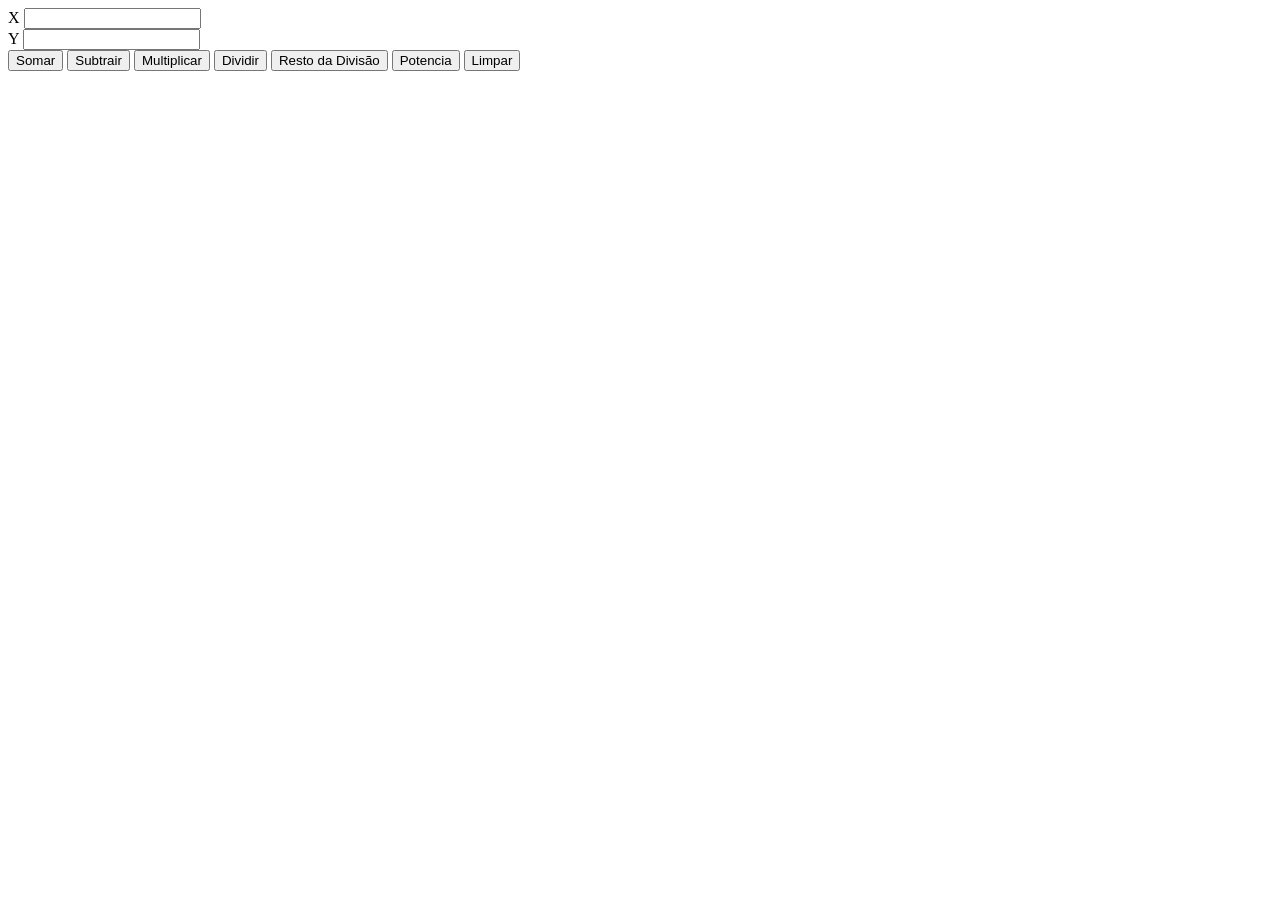
<file: aula02/index.html>
<!DOCTYPE html>
<html lang="en">
  <head>
    <meta charset="UTF-8" />
    <meta name="viewport" content="width=device-width, initial-scale=1.0" />

    <title>Document</title>
  </head>
  <body>
    <form>
      <label>X</label>
      <input type="number" name="numero_x" /><br />
      <label>Y</label>
      <input type="number" name="numero_y" /><br />
      <button type="button" onclick="btn_soma(this)">Somar</button>
      <button type="button" onclick="btn_subtrai(this)">Subtrair</button>
      <button type="button" onclick="btn_multiplicar(this)">Multiplicar</button>
      <button type="button" onclick="btn_dividir(this)">Dividir</button>
      <button type="button" onclick="btn_resto(this)">Resto da Divisão</button>
      <button type="button" onclick="btn_potencia(this)">Potencia</button>
      <button type="button" onclick="btn_limpar()">Limpar</button>
    </form>
    <p id="resultado"></p>

    <script src="./js/math.js" type="text/javascript"></script>

    <script type="text/javascript">
      const btn_soma = function (element) {
        const numero_x = document.querySelector('input[name="numero_x"]').value;
        const numero_y = document.querySelector('input[name="numero_y"]').value;
        document.querySelector('#resultado').innerText = soma(numero_x, numero_y)
        element.style.color = "#49af59";
        element.style.backgroundColor = "#aa33ff";
        element.style.border = "1px dashed #484848";
        element.style.borderRadius = "5px";
        element.title = "Calcula soma dos numeros";
      }
      const btn_subtrai = function (element) {
        const numero_x = document.querySelector('input[name="numero_x"]').value;
        const numero_y = document.querySelector('input[name="numero_y"]').value;
        document.querySelector('#resultado').innerText = subtracao(numero_x, numero_y)
        element.style.color = "#49af59";
      }
      const btn_multiplicar = function (element) {
        const numero_x = document.querySelector('input[name="numero_x"]').value;
        const numero_y = document.querySelector('input[name="numero_y"]').value;
        document.querySelector('#resultado').innerText = multiplicacao(numero_x, numero_y)
        element.style.color = "#49af59";
      }
      const btn_dividir = function (element) {
        const numero_x = document.querySelector('input[name="numero_x"]').value;
        const numero_y = document.querySelector('input[name="numero_y"]').value;
        document.querySelector('#resultado').innerText = divisao(numero_x, numero_y)
        element.style.color = "#49af59";
      }
      const btn_resto = function (element) {
        const numero_x = document.querySelector('input[name="numero_x"]').value;
        const numero_y = document.querySelector('input[name="numero_y"]').value;
        document.querySelector('#resultado').innerText = resto(numero_x, numero_y)
        element.style.color = "#49af59";
      }
      const btn_potencia = function (element) {
        const numero_x = document.querySelector('input[name="numero_x"]').value;
        const numero_y = document.querySelector('input[name="numero_y"]').value;
        document.querySelector('#resultado').innerText = potencia(numero_x, numero_y)
        element.style.color = "#49af59";
      }
      const btn_limpar = function () {
        const numero_x = document.querySelector('input[name="numero_x"]').value = "";
        const numero_y = document.querySelector('input[name="numero_y"]').value = "";
        document.querySelector('#resultado').innerText = "";
        const botoes = document.querySelectorAll('button');
        for(botao of botoes){
            botao.style.color = "buttontext";
            botao.style.backgroundColor = "buttonface";
            botao.style.border = "2px outset buttonborder";
            botao.style.borderRadius = "2px";
            botao.title = "";

        }
      }
      
    </script>
  </body>
</html>
</file>
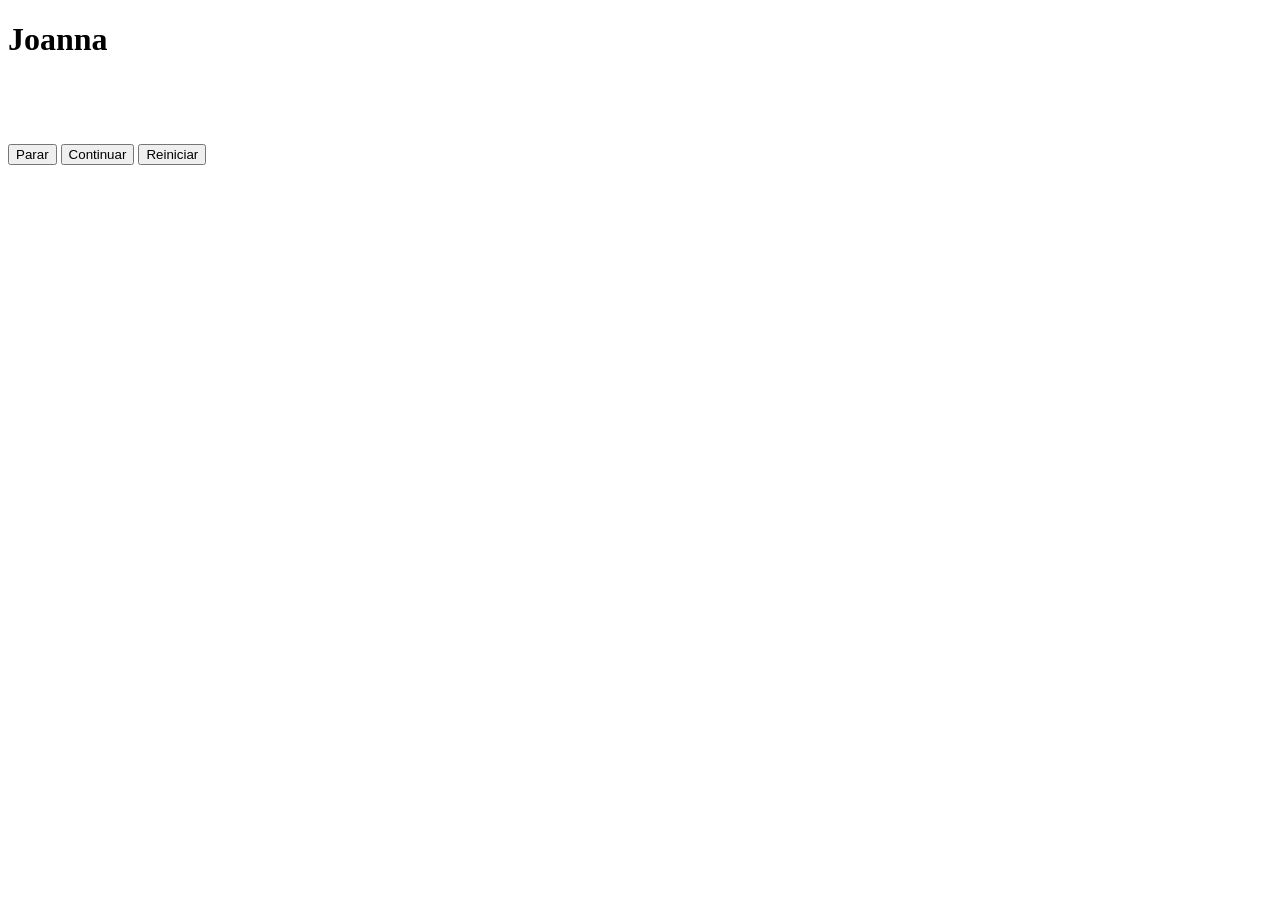
<file: aula05/index.html>
<!DOCTYPE html>
<html lang="en">
<head>
  <meta charset="UTF-8">
  <meta name="viewport" content="width=device-width, initial-scale=1.0">
  <script type="text/javascript" src="assets/js/meuScript.js" defer ></script>
  <script src="assets/js/temporizador.js" defer ></script>
  <script type="text/javascript" src="assets/js/classes.js" defer ></script>
  <link rel="stylesheet" href="assets/style/estilo.css">
  <title>Classes Temporizador</title>
</head>
<body>

  <div id="perfil"
  onclick="alteraStatus(this)"
  ><h1>Joanna</h1></div>

  <div id="temporizador1"></div>
  <button type="button"
  onclick="pararTemporizador1(this)"
  >Parar</button>

  <button type="button"
  onclick="continuarTemporizador1(this)"
  >Continuar</button>

  <button type="button"
  onclick="reiniciarTemporizador1(this)"
  >Reiniciar</button>

  <div id="informe-usuario">
    <h3></h3>
  </div>

</body>
</html>
</file>
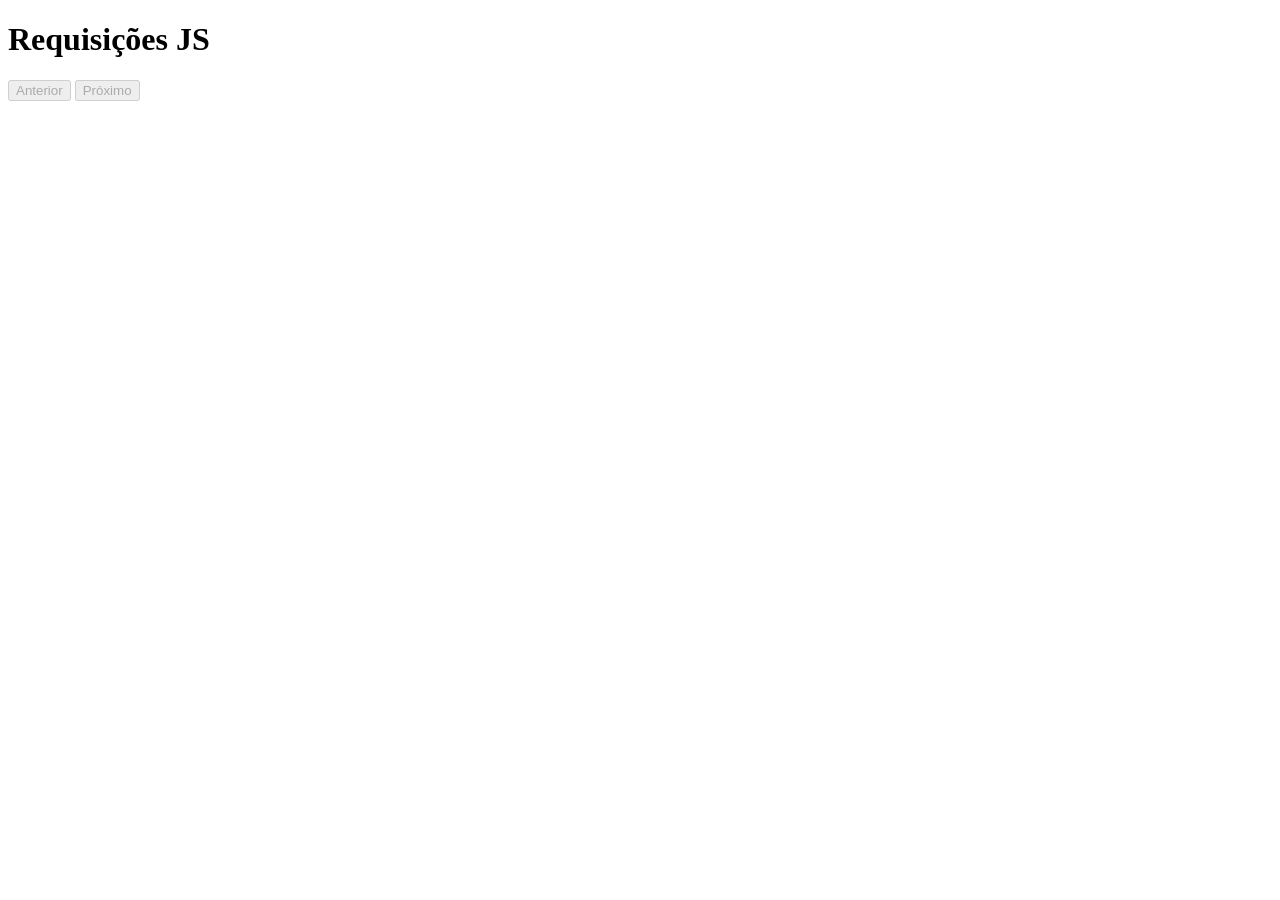
<file: aula06/index.html>
<!DOCTYPE html>
<html lang="pt-br">
<head>
    <meta charset="UTF-8">
    <meta name="viewport" content="width=device-width, initial-scale=1.0">
    <script type="text/javascript" src="assets/js/requisicoes.js" defer ></script>
    <title>Requisições</title>
</head>
<body>
    <h1>Requisições JS</h1>
    <nav style="width: 30%;" ><ul id="endpoints"></ul></nav>
    <div style="width: 60%;">
        <div id="items" style="width: 100%; display: flex;
            justify-content: space-around; flex-wrap: wrap; "></div>
        <button id="previous" disabled type="button" >Anterior</button>
        <button id="next" disabled type="button" >Próximo</button>
    </div>        
</body>
</html>
</file>
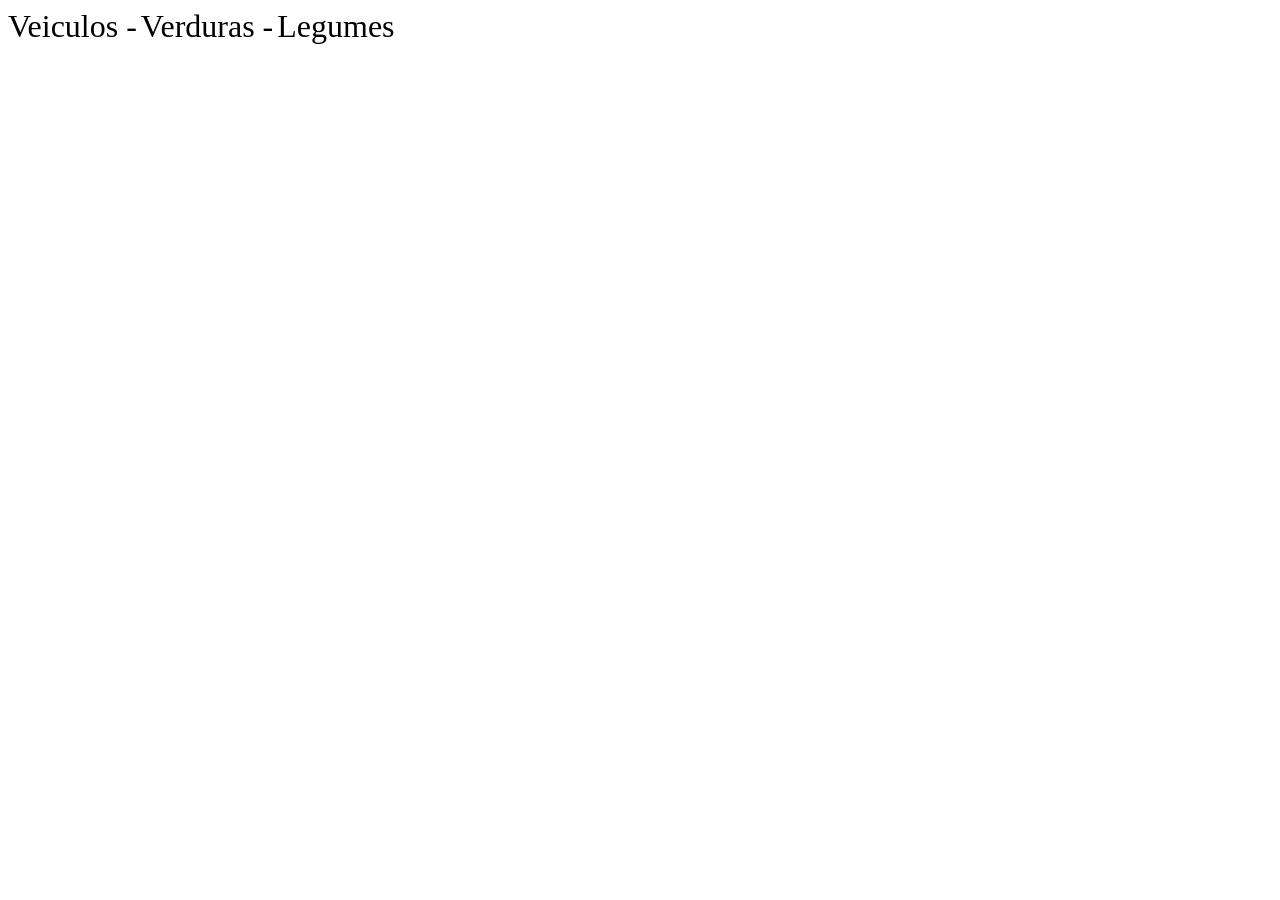
<file: aula02/vetores.html>
<!DOCTYPE html>
<html lang="en">
<head>
    <meta charset="UTF-8">
    <meta name="viewport" content="width=device-width, initial-scale=1.0">
    <style>
        header span {font-size: 2em;}
        header span:hover {cursor: pointer; color: blueviolet;}
        #render {display: flex;}
    </style>
    <title>Veiculos</title>
</head>
<body>
    <header>
        <span onclick="exibe_veiculos()" >Veiculos -</span>
        <span> Verduras -</span>
        <span> Legumes </span>
    </header>
    <div id="render"></div>
    <script src="./js/vetor.js"></script>
</body>
</html>
</file>
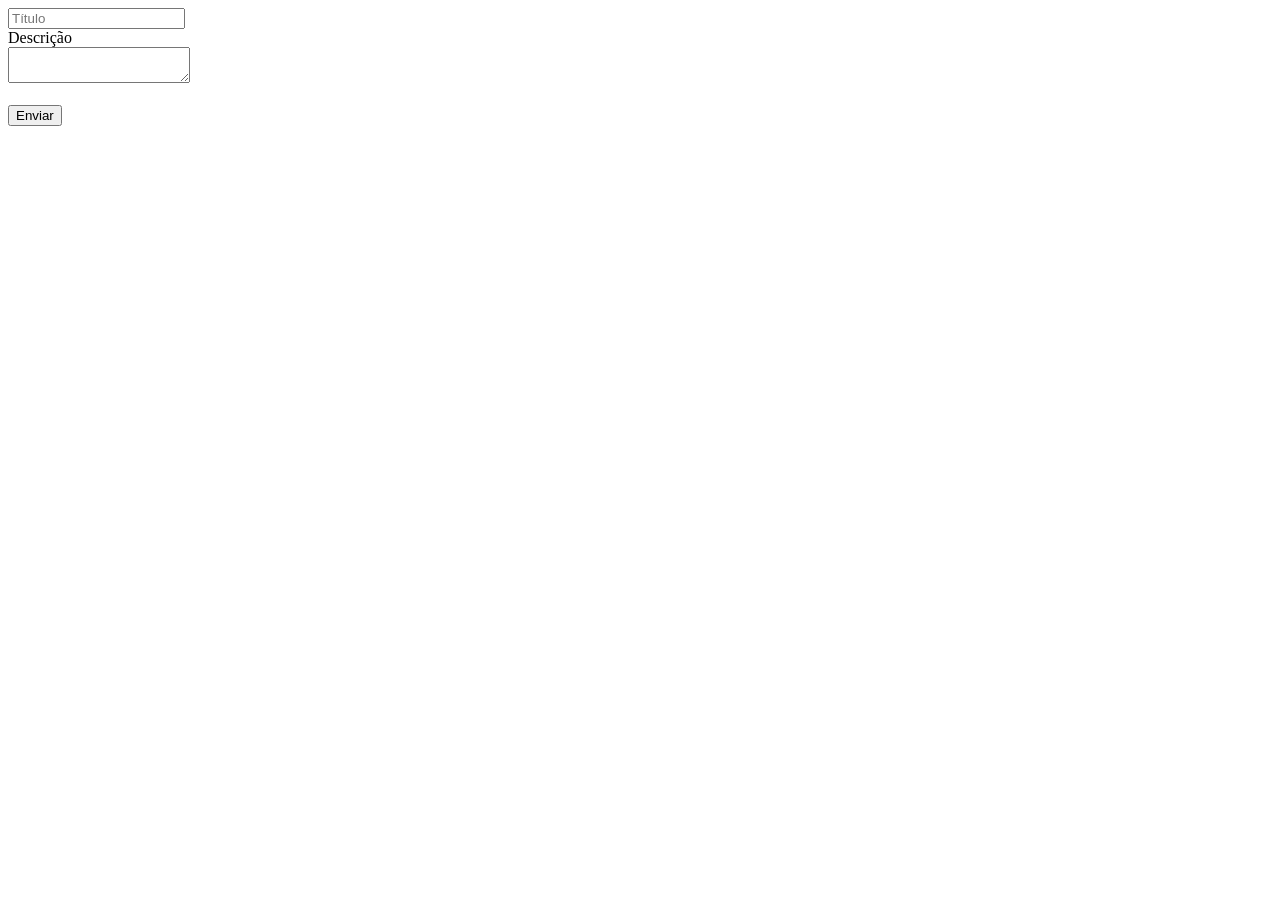
<file: aula07/post.html>
<!DOCTYPE html>
<html lang="pt-br">
<head>
    <meta charset="UTF-8">
    <meta name="viewport" content="width=device-width, initial-scale=1.0">
    <script src="assets/js/post.js" defer ></script>
    <title>Post</title>
</head>
<body>

    <form id="post">
        <input type="text"
        name="titulo" placeholder="Título"><br>
        <label for="descricao">Descrição</label><br>
        <textarea name="descricao"></textarea><br>
        <label id="instucaoAoUsuario"></label><br>
        <button type="button" onclick="cadastrarTitulo()" id="btn_enviar" >Enviar</button>
    </form>
    
</body>
</html>
</file>
<file: aula05/assets/style/estilo.css>
.active {
  color: green;
}

#temporizador1 {
  padding: 2em;
  text-align: center;
}
</file>
